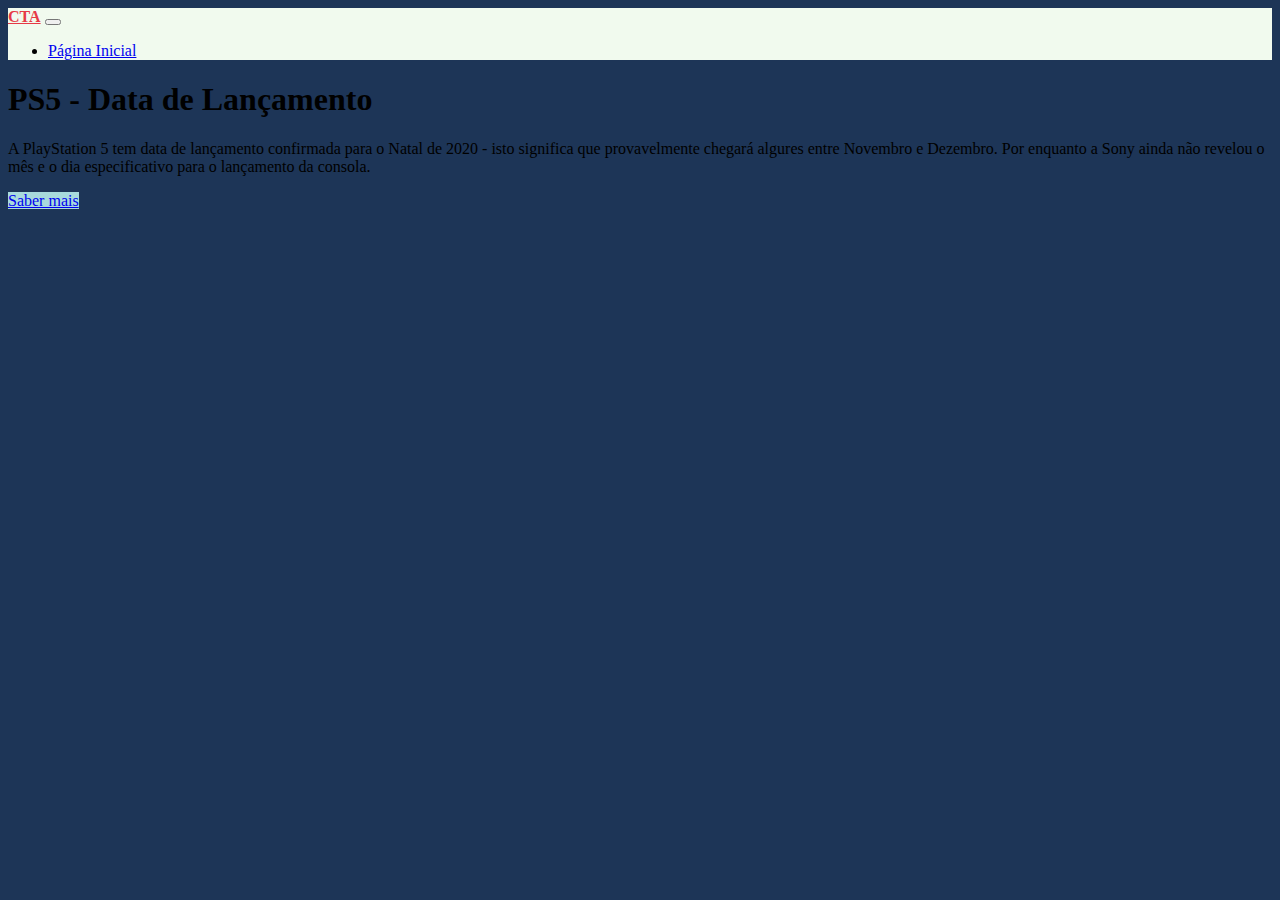
<file: index.html>
<!DOCTYPE html>
<html>
<head>
	<title>CTA - Call To Action</title>
	<link rel="stylesheet" href="https://stackpath.bootstrapcdn.com/bootstrap/4.5.0/css/bootstrap.min.css" integrity="sha384-9aIt2nRpC12Uk9gS9baDl411NQApFmC26EwAOH8WgZl5MYYxFfc+NcPb1dKGj7Sk" crossorigin="anonymous">
	<link rel="stylesheet" href="css/styles.css">
</head>
<body>
<nav class="navbar navbar-expand-lg navbar-light mb-4" style="background-color: #F1FAEE">
  <a class="navbar-brand" href="#" style="color: #E63946; font-weight: bold;">CTA</a>
  <button class="navbar-toggler" type="button" data-toggle="collapse" data-target="#navbarNav" aria-controls="navbarNav" aria-expanded="false" aria-label="Toggle navigation">
    <span class="navbar-toggler-icon"></span>
  </button>
  <div class="collapse navbar-collapse" id="navbarNav">
    <ul class="navbar-nav">
      <li class="nav-item active">
        <a class="nav-link" href="index.html">Página Inicial</a>
      </li>
    </ul>
  </div>
</nav>

	<div class="container">
		<div class="jumbotron mb-4">
		  <h1 class="display-4">PS5 - Data de Lançamento</h1>
		  
		  <p>A PlayStation 5 tem data de lançamento confirmada para o Natal de 2020 - isto significa que provavelmente chegará algures entre Novembro e Dezembro. Por enquanto a Sony ainda não revelou o mês e o dia especificativo para o lançamento da consola.</p>
		  <a class="btn btn-lg" href="product.html" style="background-color: #A8DADC;" role="button">Saber mais</a>
		</div>

	</div>



<link rel="stylesheet" href="https://stackpath.bootstrapcdn.com/bootstrap/4.5.0/css/bootstrap.min.css" integrity="sha384-9aIt2nRpC12Uk9gS9baDl411NQApFmC26EwAOH8WgZl5MYYxFfc+NcPb1dKGj7Sk" crossorigin="anonymous">
</body>
</html>
</file>
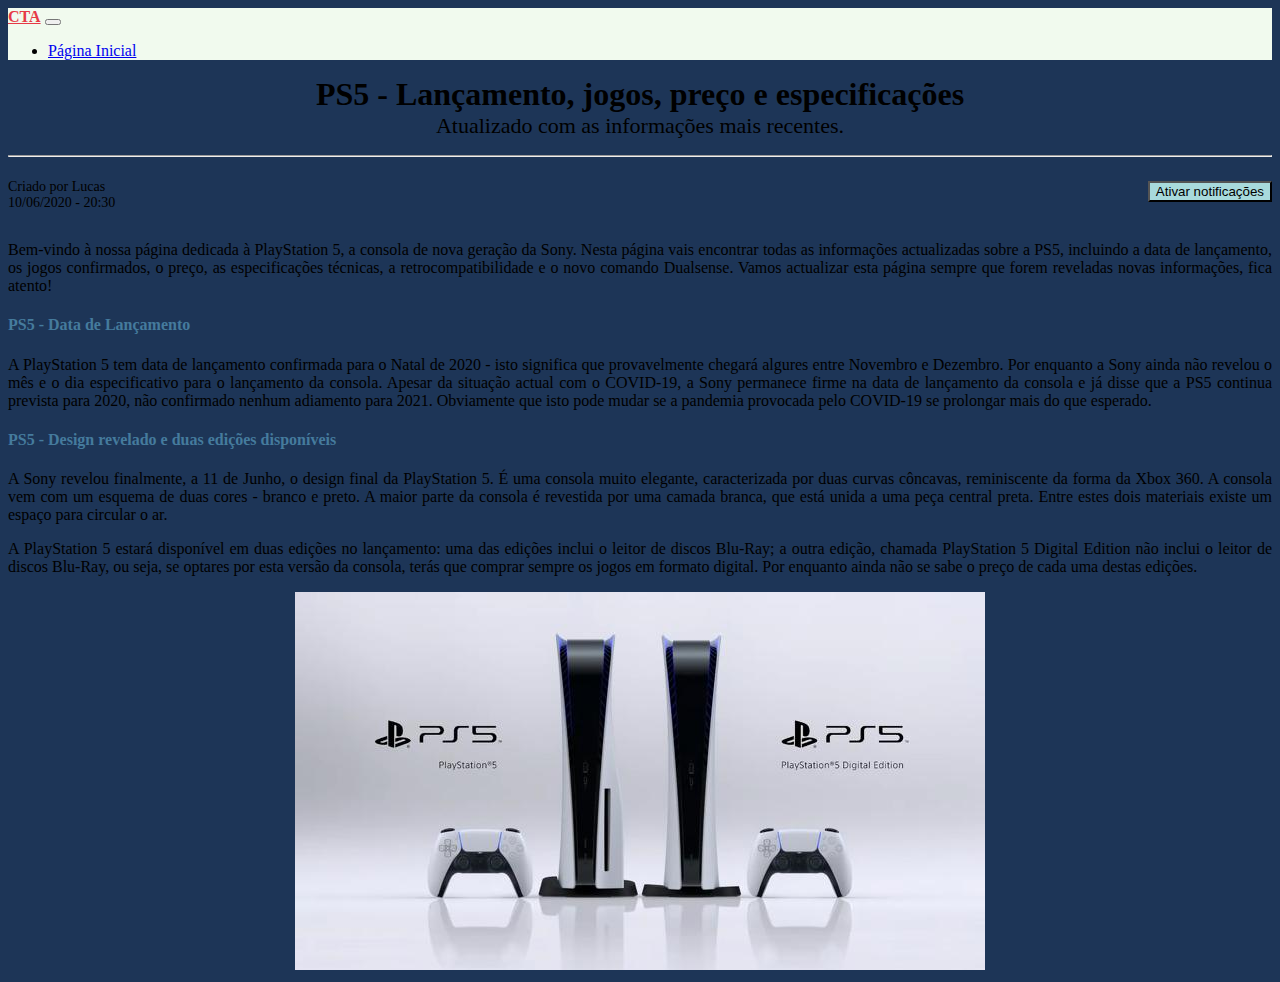
<file: product.html>
<!DOCTYPE html>
<html>
<head>
	<title>CTA - Product</title>
	<link rel="stylesheet" href="https://stackpath.bootstrapcdn.com/bootstrap/4.5.0/css/bootstrap.min.css" integrity="sha384-9aIt2nRpC12Uk9gS9baDl411NQApFmC26EwAOH8WgZl5MYYxFfc+NcPb1dKGj7Sk" crossorigin="anonymous">
	<link rel="stylesheet" href="css/styles.css">
</head>
<body>
<nav class="navbar navbar-expand-lg navbar-light mb-4" style="background-color: #F1FAEE">
  <a class="navbar-brand" href="#" style="color: #E63946; font-weight: bold;">CTA</a>
  <button class="navbar-toggler" type="button" data-toggle="collapse" data-target="#navbarNav" aria-controls="navbarNav" aria-expanded="false" aria-label="Toggle navigation">
    <span class="navbar-toggler-icon"></span>
  </button>
  <div class="collapse navbar-collapse" id="navbarNav">
    <ul class="navbar-nav">
      <li class="nav-item active">
        <a class="nav-link" href="index.html">Página Inicial</a>
      </li>
    </ul>
  </div>
</nav>
	<div class="container">
		<div class="jumbotron" style="text-align: justify;">
			<p><center><span class="titulo">PS5 - Lançamento, jogos, preço e especificações</span><br>
			<span class="sub-titulo">Atualizado com as informações mais recentes.</span></center></p>

			<hr>

			<div style="display: flex;">
				<div style="">
					<p class="autor">Criado por Lucas<br> 10/06/2020 - 20:30</p>
				</div>
				<div style="margin-left: auto;">
					<p><button type="button" class="btn" style="background-color: #A8DADC;" onclick="javascript:alert('Notificação Ativada.')">Ativar notificações</button></p>
				</div>
				
			</div>
			
			<p>Bem-vindo à nossa página dedicada à PlayStation 5, a consola de nova geração da Sony. Nesta página vais encontrar todas as informações actualizadas sobre a PS5, incluindo a data de lançamento, os jogos confirmados, o preço, as especificações técnicas, a retrocompatibilidade e o novo comando Dualsense. Vamos actualizar esta página sempre que forem reveladas novas informações, fica atento!</p>

			<p><h4>PS5 - Data de Lançamento</h4>
			A PlayStation 5 tem data de lançamento confirmada para o Natal de 2020 - isto significa que provavelmente chegará algures entre Novembro e Dezembro. Por enquanto a Sony ainda não revelou o mês e o dia especificativo para o lançamento da consola. Apesar da situação actual com o COVID-19, a Sony permanece firme na data de lançamento da consola e já disse que a PS5 continua prevista para 2020, não confirmado nenhum adiamento para 2021. Obviamente que isto pode mudar se a pandemia provocada pelo COVID-19 se prolongar mais do que esperado.</p>

			<p><h4>PS5 - Design revelado e duas edições disponíveis</h4>
			A Sony revelou finalmente, a 11 de Junho, o design final da PlayStation 5. É uma consola muito elegante, caracterizada por duas curvas côncavas, reminiscente da forma da Xbox 360. A consola vem com um esquema de duas cores - branco e preto. A maior parte da consola é revestida por uma camada branca, que está unida a uma peça central preta. Entre estes dois materiais existe um espaço para circular o ar.</p>

			<p>A PlayStation 5 estará disponível em duas edições no lançamento: uma das edições inclui o leitor de discos Blu-Ray; a outra edição, chamada PlayStation 5 Digital Edition não inclui o leitor de discos Blu-Ray, ou seja, se optares por esta versão da consola, terás que comprar sempre os jogos em formato digital. Por enquanto ainda não se sabe o preço de cada uma destas edições.</p>

			<center><img class="mt-4" src="img/ps5.jpg" alt="Essa é a imagem do PlayStation 5."></center>
		</div>
	</div>



<link rel="stylesheet" href="https://stackpath.bootstrapcdn.com/bootstrap/4.5.0/css/bootstrap.min.css" integrity="sha384-9aIt2nRpC12Uk9gS9baDl411NQApFmC26EwAOH8WgZl5MYYxFfc+NcPb1dKGj7Sk" crossorigin="anonymous">
</body>
</html>
</file>
<file: css/styles.css>
body {
	background-color: #1D3557 !important;
}

.titulo {
	font-weight: bolder;
	font-size: 32px;
}

.sub-titulo {
	font-size: 1.375rem;;
}

.autor {
	font-size: .875rem;
}

h4 {
	color: #457B9D !important
}
</file>
